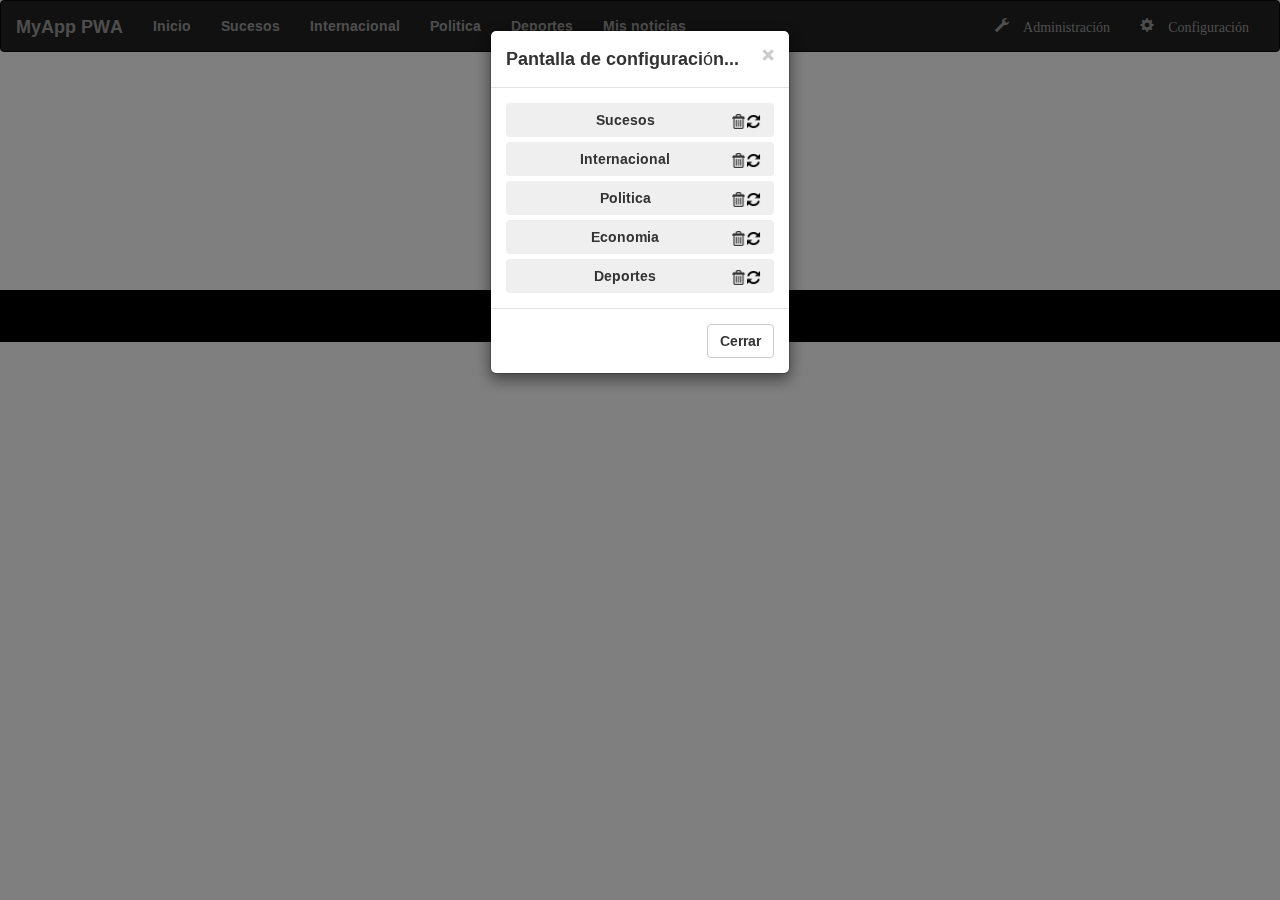
<file: index.html>
<!DOCTYPE html>
<html lang="ES">
<head>
  <title>MyApp PWA</title>
  <meta charset="utf-8">
  <link rel="manifest" href="/manifest.json"/>
  <meta name="viewport" content="width=device-width, initial-scale=1">
  <link rel="stylesheet" href="styles/styles.css">
  <link rel="stylesheet" href="https://maxcdn.bootstrapcdn.com/bootstrap/3.3.7/css/bootstrap.min.css">
  <script src="https://ajax.googleapis.com/ajax/libs/jquery/3.1.1/jquery.min.js"></script>
  <script src="https://code.jquery.com/jquery-1.11.3.min.js"></script>
  <script src="https://maxcdn.bootstrapcdn.com/bootstrap/3.3.7/js/bootstrap.min.js"></script>
</head>
<body>

<nav class="navbar navbar-inverse">
  <div class="container-fluid">
    <div class="navbar-header">
      <button type="button" class="navbar-toggle" data-toggle="collapse" data-target="#myNavbar">
        <span class="icon-bar"></span>
        <span class="icon-bar"></span>
        <span class="icon-bar"></span>                        
      </button>
      <a class="navbar-brand" href="index.html">MyApp PWA</a>
    </div>
    <div class="collapse navbar-collapse" id="myNavbar">
      <ul class="nav navbar-nav">
        <li><a href="index.html">Inicio</a></li>
        <li><a href="sucesos.html">Sucesos</a></li>
        <li><a href="internacional.html">Internacional</a></li>
        <li><a href="politica.html">Politica</a></li>
        <li><a href="deportes.html">Deportes</a></li>
        <li><a href="favoritas.html">Mis noticias</a></li>
      </ul>
      <ul class="nav navbar-nav navbar-right">
         <li><a href="#"><span class="glyphicon glyphicon-wrench" data-toggle="modal" data-target="#admi"> Administración</span></a></li>
         <li><a href="#"><span class="glyphicon glyphicon-cog" data-toggle="modal" data-target="#myModal"> Configuración</span></a></li>  
      </ul>
    </div>
  </div>
</nav>
<!--Pop up de administración de la pagina -->
<div class="container-fluid bg-3">
    <div class="modal fade" id="admi" role="dialog">
    <div class="modal-dialog modal-sm">
      <div class="modal-content">
        <div class="modal-header">
          <button type="button" class="close" data-dismiss="modal">&times;</button>
          <h4 class="modal-title">Administración</h4>
        </div>
        <div class="modal-body">
            <!--Ocultar con el CSS-->
            <div id="isAdmin">
                <button onclick="adminPanel(1);" type="button" class="btn btn-default btn-lg btn-block">Eliminar cache</button>
                <button onclick="adminPanel(2);" type="button" class="btn btn-default btn-lg btn-block">Eliminar cookies</button>
                <br><br>
                 <main>
                    <section class="subscription-details js-subscription-details is-invisible">
                        <p>Simulación de servidor de envio de notificaciones push:<a href="https://web-push-codelab.appspot.com/" target="_blank"> Push Companion
                        Site</a></p>
                        <pre><code class="js-subscription-json"></code></pre>
                    </section>
                </main>
            </div>
            <div id="isLogin">
                <div class="form-group" id="usuario">
                    <label for="usr">Usuario:</label>
                    <input type="text" class="form-control" id="usr">
                </div>
                <div class="form-group" id="contraseña">
                    <label for="pwd">Contraseña:</label>
                    <input type="password" class="form-control" id="pwd">
                </div>
                <button type="submit" class="btn btn-default" onclick="adminPanel(4);">Entrar</button>
            </div>
        </div>
        <!--Ocultar con el CSS ------>
        <div class="modal-footer" id="adminFooter">
          <button onclick="adminPanel(5);" type="button" class="btn btn-default pull-left">Cerrar sessión</button>
          <button onclick="adminPanel(3);" type="button" class="btn btn-default" data-dismiss="modal">Aceptar</button>
        </div>
      </div>
    </div>
  </div>
  <!--Pop up de configuración de la pagina principal -->
  <div class="modal fade" id="myModal" role="dialog">
    <div class="modal-dialog modal-sm">
      <div class="modal-content">
        <div class="modal-header">
          <button type="button" class="close" data-dismiss="modal">&times;</button>
          <h4 class="modal-title">Pantalla de configuración...</h4>
        </div>
        <div class="modal-body">
            <button  id="0" onclick="descargaArchivo(0,'http://www.lavanguardia.com/mvc/feed/rss/sucesos',2);" type="button" class="btn btn-block" ><div class="right"><a href="#" onclick="gestionaNoticias('Sucesos',1);"><img src="images/refresh.png" width="15px"/></a></div><div class="right"><a href="#" onclick="gestionaNoticias('Sucesos',2);"><img src="images/remove.png" width="15px"/></a></div> Sucesos</button>
            <button id="1" onclick="descargaArchivo(1,'http://www.lavanguardia.com/mvc/feed/rss/internacional',2);" type="button" class="btn  btn-block"><div class="right"><a href="#" onclick="gestionaNoticias('Internacional',1);"><img src="images/refresh.png" width="15px"/></a></div><div class="right"><a href="#" onclick="gestionaNoticias('Internacional',2);"><img src="images/remove.png" width="15px"/></a></div>Internacional</button>
            <button id="2" onclick="descargaArchivo(2,'http://www.lavanguardia.com/mvc/feed/rss/politica',2);" type="button" class="btn  btn-block"><div class="right"><a href="#" onclick="gestionaNoticias('Politica',1);"><img src="images/refresh.png" width="15px"/></a></div><div class="right"><a href="#" onclick="gestionaNoticias('Politica',2);"><img src="images/remove.png" width="15px"/></a></div>Politica</button>
            <button id="3" onclick="descargaArchivo(3,'http://www.lavanguardia.com/mvc/feed/rss/economia',2);" type="button" class="btn  btn-block"><div class="right"><a href="#" onclick="gestionaNoticias('Economia',1);"><img src="images/refresh.png" width="15px"/></a></div><div class="right"><a href="#" onclick="gestionaNoticias('Economia',2);"><img src="images/remove.png" width="15px"/></a></div>Economia</button>
            <button id="4" onclick="descargaArchivo(4,'http://www.lavanguardia.com/mvc/feed/rss/deportes',2);" type="button" class="btn  btn-block"><div class="right"><a href="#" onclick="gestionaNoticias('Deportes',1);"><img src="images/refresh.png" width="15px"/></a></div><div class="right"><a href="#" onclick="gestionaNoticias('Deportes',2);"><img src="images/remove.png" width="15px"/></a></div>Deportes</button>
        </div>
        <div class="modal-footer">
          <button type="button" class="btn btn-default" data-dismiss="modal">Cerrar</button>
        </div>
      </div>
    </div>
  </div>
  <div class="row">
    <div class="col-sm-12">
        <div name="Sucesos" id="Sucesos">
        </div>
        <div name="Internacional" id="Internacional">
        </div>
        <div name="Politica" id="Politica">
        </div>
        <div name="Economia" id="Economia">
        </div>
        <div name="Deportes" id="Deportes">
        </div>
    </div>
  </div>
<!------------POP Notificacions------------------------>
<div class="modal fade" id="myModal2" role="dialog">
    <div class="modal-dialog">
    
      <!-- Modal content-->
      <div class="modal-content">
        <div class="modal-header">
          <button type="button" class="close" data-dismiss="modal">&times;</button>
          <h4 class="modal-title">Activar notificaciones  push</h4>
        </div>
        <div class="modal-body">
            <span class="enabledDisabled">
            <center>
                Subcripción notificaciones:
                <button disabled class="js-push-btn mdl-button mdl-js-button mdl-button--raised mdl-js-ripple-effect">Activar</button>
            </center>
            </span>
        </div>
        <div class="modal-footer">
          <button type="button" class="btn btn-default" data-dismiss="modal">Cerrar</button>
        </div>
      </div>
    </div>
  </div>
<a href="#" class="scrollup">Scroll</a>
</div><br>
<footer class="container-fluid text-center">
    <center>
        <a class="linked" href="#"><span class="glyphicon glyphicon-send" data-toggle="modal" data-target="#myModal2"></span></a>
    </center>
</footer>
<script src="scripts/ajax_peticion.js"></script>
<script src="scripts/scroll.js"></script>
<script src="scripts/main.js"></script>
</body>
</html>
</file>
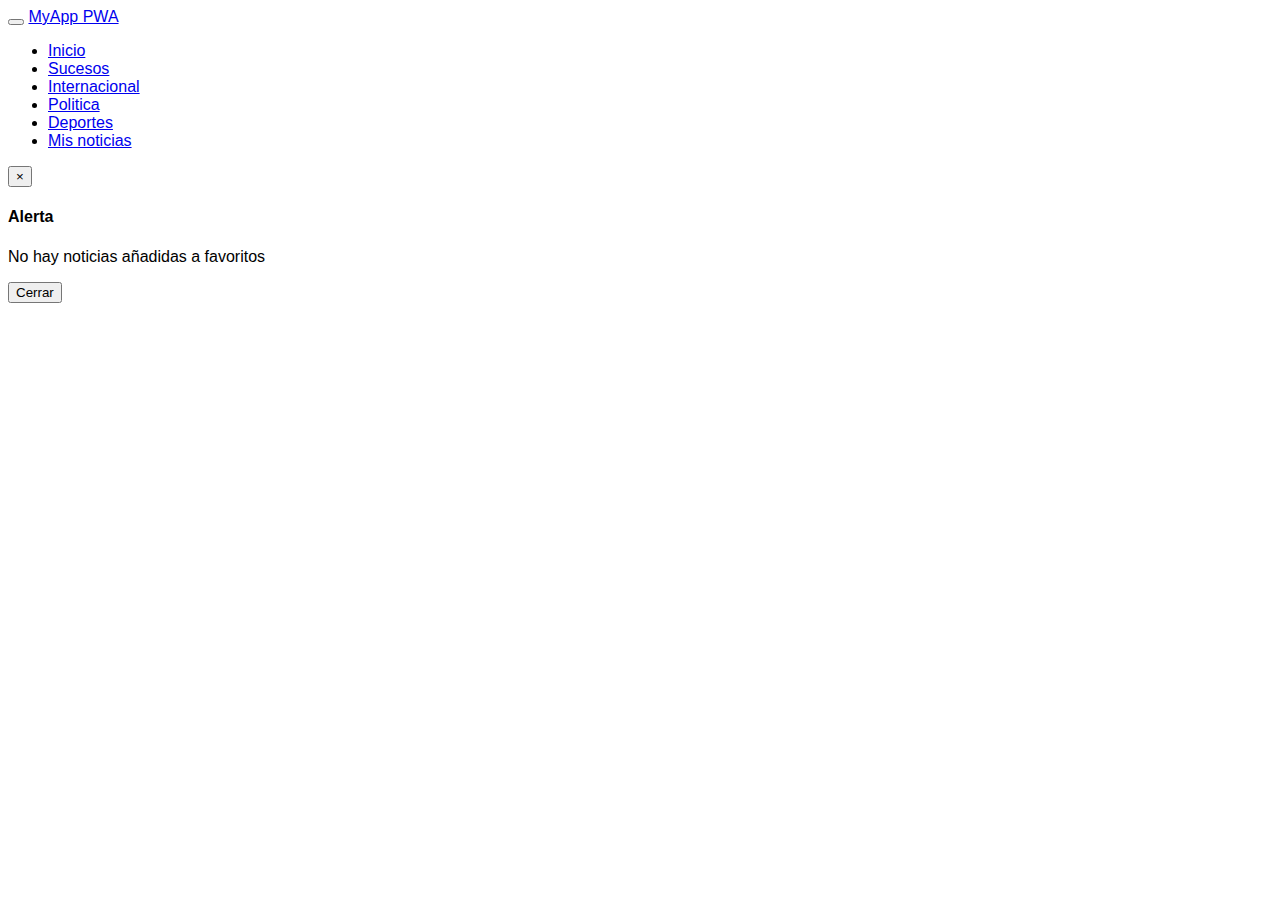
<file: favoritas.html>
<!DOCTYPE html>
<html lang="ES">
<head>
  <title>MyApp PWA</title>
  <meta charset="utf-8">
  <link rel="manifest" href="/manifest.json"/>
  <link rel="icon" type="image/png" href="/images/myapp.png">
  <meta name="viewport" content="width=device-width, initial-scale=1">
  <link rel="stylesheet" href="styles/styles.css">
  <link rel="stylesheet" href="https://maxcdn.bootstrapcdn.com/bootstrap/3.3.7/css/bootstrap.min.css">
  <script src="https://ajax.googleapis.com/ajax/libs/jquery/3.1.1/jquery.min.js"></script>
  <script src="https://code.jquery.com/jquery-1.11.3.min.js"></script>
  <script src="https://maxcdn.bootstrapcdn.com/bootstrap/3.3.7/js/bootstrap.min.js"></script>
</head>
<body onload="mostrarFavoritos();">

<nav class="navbar navbar-inverse">
  <div class="container-fluid">
    <div class="navbar-header">
      <button type="button" class="navbar-toggle" data-toggle="collapse" data-target="#myNavbar">
        <span class="icon-bar"></span>
        <span class="icon-bar"></span>
        <span class="icon-bar"></span>                        
      </button>
      <a class="navbar-brand" href="index.html">MyApp PWA</a>
    </div>
    <div class="collapse navbar-collapse" id="myNavbar">
      <ul class="nav navbar-nav">
        <li><a href="index.html">Inicio</a></li>
        <li><a href="sucesos.html">Sucesos</a></li>
        <li><a href="internacional.html">Internacional</a></li>
        <li><a href="politica.html">Politica</a></li>
        <li><a href="deportes.html">Deportes</a></li>
        <li><a href="favoritas.html">Mis noticias</a></li>
      </ul>
      <ul class="nav navbar-nav navbar-right">
        
      </ul>
    </div>
  </div>
</nav>
<!--
<div class="jumbotron">
  <div class="container text-center">
    <h1>MyApp PWA</h1>      
    <p>Portal de noticias</p>
  </div>
</div>
-->  
<div class="container-fluid bg-3"> 
  <div class="row">
    <div class="col-sm-12">
        <div class="modal fade" id="myModal" role="dialog">
            <div class="modal-dialog">
    
            <!-- Modal content-->
            <div class="modal-content">
                <div class="modal-header">
                    <button type="button" class="close" data-dismiss="modal">&times;</button>
                    <h4 class="modal-title">Alerta</h4>
                </div>
                <div class="modal-body">
                    <p>No hay noticias añadidas a favoritos</p>
                </div>
                <div class="modal-footer">
                    <button type="button" class="btn btn-default" data-dismiss="modal">Cerrar</button>
                </div>
            </div>
            </div>
        </div>
        <div id="suc"></div>
        <div id="inte"></div>
        <div id="pol"></div>
        <div id="dep"></div>
    </div>
  </div>
<a href="#" class="scrollup">Scroll</a>
</div><br>
<script src="scripts/secciones.js"></script>
<script src="scripts/scroll.js"></script>
</body>
</html>
</file>
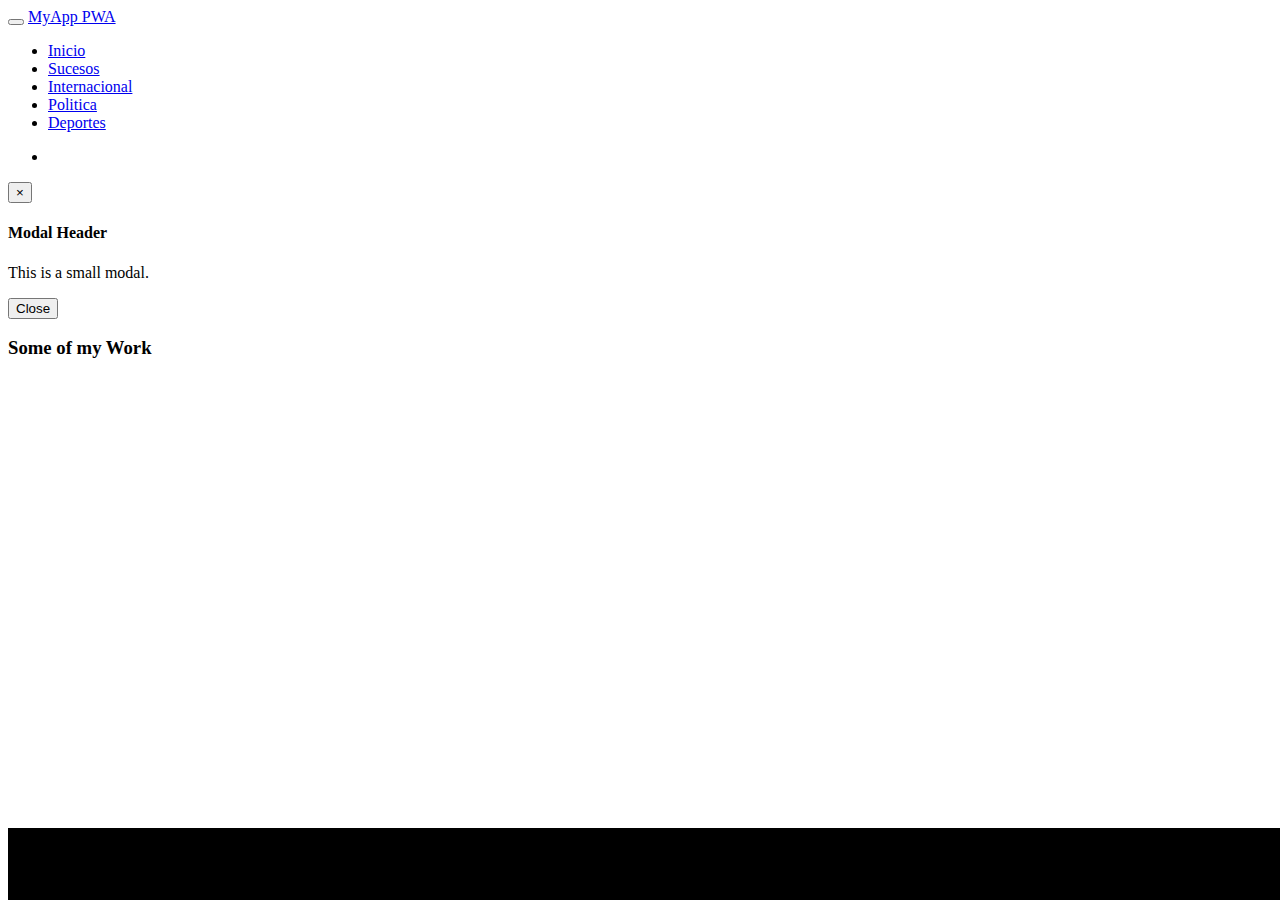
<file: plantilla.html>
<!DOCTYPE html>
<html lang="ES">
<head>
  <title>MyApp PWA</title>
  <meta charset="utf-8">
  <meta name="viewport" content="width=device-width, initial-scale=1">
  <link rel="stylesheet" href="https://maxcdn.bootstrapcdn.com/bootstrap/3.3.7/css/bootstrap.min.css">
  <script src="https://ajax.googleapis.com/ajax/libs/jquery/3.1.1/jquery.min.js"></script>
  <script src="scripts/ajax_peticion.js"></script>
  <script src="https://maxcdn.bootstrapcdn.com/bootstrap/3.3.7/js/bootstrap.min.js"></script>
  <style>
    /* Remove the navbar's default margin-bottom and rounded borders */ 
    .navbar {
      margin-bottom: 0;
      border-radius: 0;
    }
    
    /* Add a gray background color and some padding to the footer */
    footer {
      background-color: black;
      padding: 25px;
      width: 100%;
      height: 20px;
	  border-top: 2px solid #000;
      position: absolute;
	  bottom: 0;
    }
  </style>
</head>
<body>

<nav class="navbar navbar-inverse">
  <div class="container-fluid">
    <div class="navbar-header">
      <button type="button" class="navbar-toggle" data-toggle="collapse" data-target="#myNavbar">
        <span class="icon-bar"></span>
        <span class="icon-bar"></span>
        <span class="icon-bar"></span>                        
      </button>
      <a class="navbar-brand" href="#">MyApp PWA</a>
    </div>
    <div class="collapse navbar-collapse" id="myNavbar">
      <ul class="nav navbar-nav">
        <li><a href="index.html">Inicio</a></li>
        <li><a href="sucesos.html">Sucesos</a></li>
        <li><a href="internacional.html">Internacional</a></li>
        <li><a href="politica.html">Politica</a></li>
        <li><a href="deportes.html">Deportes</a></li>
      </ul>
      <ul class="nav navbar-nav navbar-right">
        <li><a href="#"><span class="glyphicon glyphicon-cog" data-toggle="modal" data-target="#myModal"></span></a></li>
      </ul>
    </div>
  </div>
</nav>
<!--
<div class="jumbotron">
  <div class="container text-center">
    <h1>MyApp PWA</h1>      
    <p>Portal de noticias</p>
  </div>
</div>
-->  
<div class="container-fluid bg-3"> 
  <div class="modal fade" id="myModal" role="dialog">
    <div class="modal-dialog modal-sm">
      <div class="modal-content">
        <div class="modal-header">
          <button type="button" class="close" data-dismiss="modal">&times;</button>
          <h4 class="modal-title">Modal Header</h4>
        </div>
        <div class="modal-body">
          <p>This is a small modal.</p>
        </div>
        <div class="modal-footer">
          <button type="button" class="btn btn-default" data-dismiss="modal">Close</button>
        </div>
      </div>
    </div>
  </div>
  <h3>Some of my Work</h3><br>
  <div class="row">
    <div class="col-sm-12">
    </div>
  </div>
</div><br>
<footer class="container-fluid text-center">
</footer>

</body>
</html>
</file>
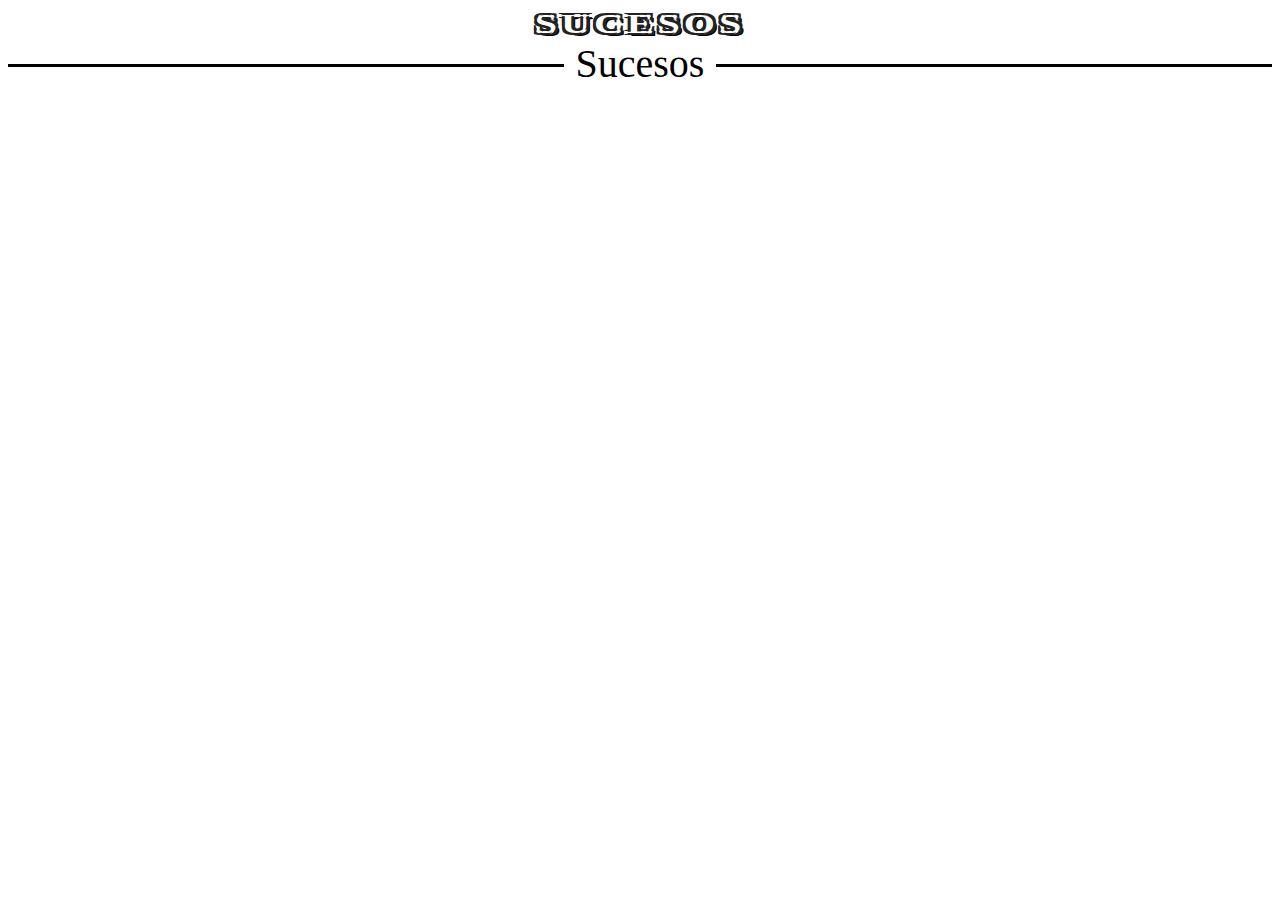
<file: prueba.html>
<html>
<head>
<style>
/* Ibrahim Jabbari -- www.ibrahimjabbari.com */
@import url(http://fonts.googleapis.com/css?family=Arvo:700);
@import url(http://fonts.googleapis.com/css?family=Seaweed+Script);
@import url('https://fonts.googleapis.com/css?family=Alfa+Slab+One');
body {
  background-color: white;
}
.plate {
  width: 410px;
  margin: 10% auto;
}
.shadow {
  color: #fff;
  font-family: Arvo;
  font-weight: bold;
  text-shadow:
    -3px -3px 0 #222,
    3px -3px 0 #222,
    -3px 3px 0 #222,
    3px 3px 0 #222,
    4px 4px 0 black;
    /*5px 5px 0 black,
    6px 6px 0 black,
    7px 7px 0 black;*/
  line-height: 0.8em;
  letter-spacing: 0.1em;
  transform: scaleY(0.7);
  -webkit-transform: scaleY(0.7);
  -moz-transform: scaleY(0.7);
  margin:0;
  text-align: center;
}
.script {
  font-family: 'Alfa Slab One', cursive;
  color: black;
  text-align: center;
  font-size: 40px;
  position: relative;
  margin:0;
}
.script span {
  background-color: white;
  padding: 0 0.3em;
}
.script:before {
  content:"";
  display: block;
  position: absolute;
  z-index:-1;
  top: 50%;
  width: 100%;
  border-bottom: 3px solid black;
}
.text1 {
  font-size: 40px;
}
.text2 {
  font-size: 169px;
}
.text3 {
  font-size: 100px;
}
</style>
</head>
<body>
 
  <p class="shadow text1">SUCESOS</p>
  <p class="script"><span>Sucesos</span></p>

</body>
</html>
</file>
<file: styles/styles.css>
@import url('https://fonts.googleapis.com/css?family=Bungee');
@import url('https://fonts.googleapis.com/css?family=Ramabhadra');
*{
    font-family: 'Ramabhadra', sans-serif;
}
.navbar {
    margin-bottom: 0;
    border-radius: 0;
}
footer {
    background-color: black;
    padding: 25px;
    width: 100%;
    height: 20px;
    margin-top: 190px;
    position: relative;
    border-top: 2px solid #000;
    bottom: 0;

}
.col-sm-12{
   /* border: 1px black solid;*/
    margin-top: 7px;
}
.linked{
    color:#585858 !important; 
    text-decoration: none;
}
.right{
float: right;
}
.leerMas{
    height: 13px;
    float: left;  
}
.noticia1{
    float: left;
}
.imagencita{
  /*border: 1px black solid;*/
   display: inline-block;
}
.fb-share-button{
    clear: left;
    float:left;
    margin-top: 2px;
    margin-bottom: 25px;
    margin-left: 15px;
}
.tweet{
  float:left;
  margin-top: 2px;
  margin-left: 2px;
}
.like{
    width:90px;
    height:25px;
    -webkit-border-radius: 10px;
    -moz-border-radius: 10px;
    border-radius: 10px;
    background-color:#ebebeb;
    clear: left;
    float:left;
    margin-top: 2px;
    margin-bottom: 25px;
    margin-left: 15px;   
}
.textoLike{
    margin-top: 2px;
    margin-left: 10px;
}
.scrollup{
    width:40px;
    height:40px;
    opacity:0.3;
    position:fixed;
    bottom:50px;
    right:15px;
    display:none;
    text-indent:-9999px;
    background: url('../images/icon_top.png') no-repeat;
}
.shadow {
  color: #424242;
  font-family: 'Bungee', cursive;
  margin:0;
  float:left;
}
.text1 {
  font-size: 20px;
}
#isAdmin{
    display: none;
}
#adminFooter{
    display: none;
}
@media only screen and (max-width: 500px) {
    .fb-share-button{
    clear: right;
    float:right;
    margin-top: 2px;
    }
    .tweet{
    float:right;
    margin-top: 2px;
    margin-left: 2px;
    }
    .like{
    float: right;
    }
}
</file>
